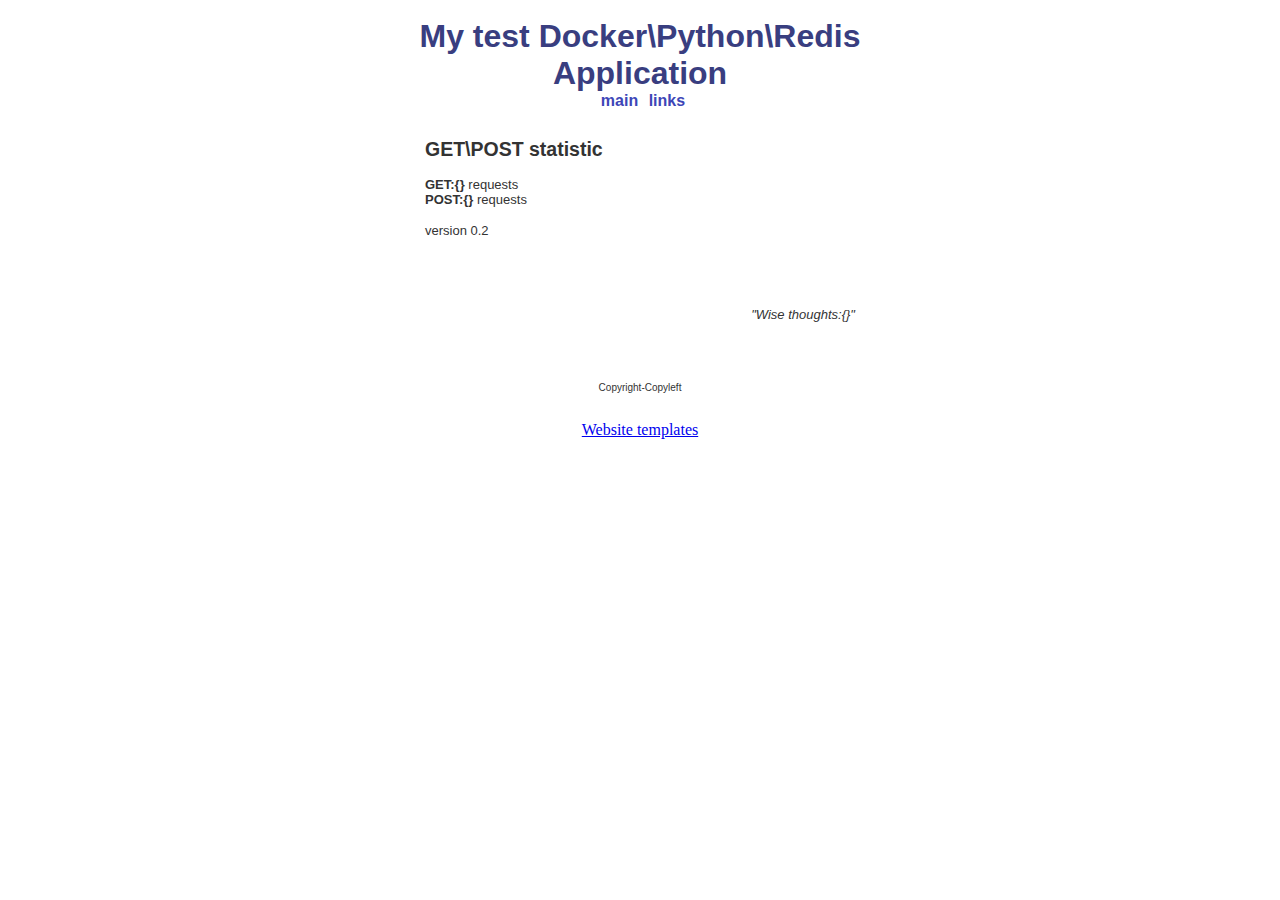
<file: dock_test1/composer2/appy/index.html>
<!DOCTYPE HTML PUBLIC "-//W3C//DTD HTML 4.01 Transitional//EN">
<html>
<head>
<title>Your Name Here</title>
<meta HTTP-EQUIV="Content-Type" CONTENT="text/html; charset=iso-8859-1">
  <link rel="stylesheet" type="text/css" href="style.css" />
</head>

<body BGCOLOR="#ffffff">
<br>
      <table WIDTH="400" BORDER="0" CELLSPACING="0" CELLPADDING="0" ALIGN="CENTER">
        <tr>
          <td>
            <center CLASS="objects">
              <span CLASS="name">My test Docker\Python\Redis Application</span><br>
              <a HREF="main.html" CLASS="menu">main</a>
              <a HREF="index.html" CLASS="menu">links</a>
            </center>          </td>
        </tr>
        <tr>
          <td>&nbsp;</td>
        </tr>
        <tr>
          <td>
            <table WIDTH="450" BORDER="0" CELLSPACING="0" CELLPADDING="10" ALIGN="CENTER" CLASS="text">
              <tr>
                <td><h2>GET\POST statistic</h2>
                  <strong>GET:{}</strong> requests <br>
                  <strong>POST:{}</strong> requests <br>
                  <h2></h2>
                  <h2></h2>
                  <p style="text-align: justify;">version 0.2</p>
                  <p>&nbsp;</p>
                  <p>&nbsp;</p>
                  <p style="text-align: right;"><em>"Wise thoughts:{}"</em></p>
              <tr><td><br><br><p align="center" style="font-size:10px;">Copyright-Copyleft</p></td></tr>
            </table>          </td>
        </tr>
      </table>
    </td>
  </tr>
</table>

<!-- Designed by DreamTemplate. Please leave link unmodified. -->
<br><center><a href="http://www.dreamtemplate.com" title="Website Templates" target="_blank">Website templates</a></center>
</body>
</html>
</file>
<file: dock_test1/composer2/appy/style.css>
body {  margin-top: 0px; margin-right: 0px; margin-bottom: 0px; margin-left: 0px}
.name {  font-family: Helvetica, Arial, Verdana; font-size: xx-large; font-weight: bold; color: #393E80}
.objects {  font-family: Helvetica, Arial, Verdana; font-size: medium; font-weight: bold; color: #333333}
a.menu:link {  font-family: Helvetica, Arial, Verdana; font-size: medium; font-weight: bold; color: #3D46B7; text-decoration: none; padding-left: 6px}
a.menu:visited { font-family: Helvetica, Arial, Verdana; font-size: medium; font-weight: bold; color: #3D46B7; text-decoration: none }
a.menu:hover { font-family: Helvetica, Arial, Verdana; font-size: medium; font-weight: bold; color: #fff; text-decoration: none ; background-color: #7A80CF}
a.menu:active { font-family: Helvetica, Arial, Verdana; font-size: medium; font-weight: bold; color: #fff; text-decoration: none ; background-color: #7A80CF }
a.film:link {  font-family: "Times New Roman", Times, serif; font-size: small; font-style: italic; color: #999999; text-decoration: none}
a.film:visited { font-family: "Times New Roman", Times, serif; font-size: small; font-style: italic; color: #999999 ; text-decoration: none}
a.film:hover { font-family: "Times New Roman", Times, serif; font-size: small; font-style: italic; color: #CCCCCC; text-decoration: none }
a.film:active { font-family: "Times New Roman", Times, serif; font-size: small; font-style: italic; color: #CCCCCC; text-decoration: none }
.text {  font-family: Helvetica, Arial, Verdana; font-size: small; color: #333}
</file>
